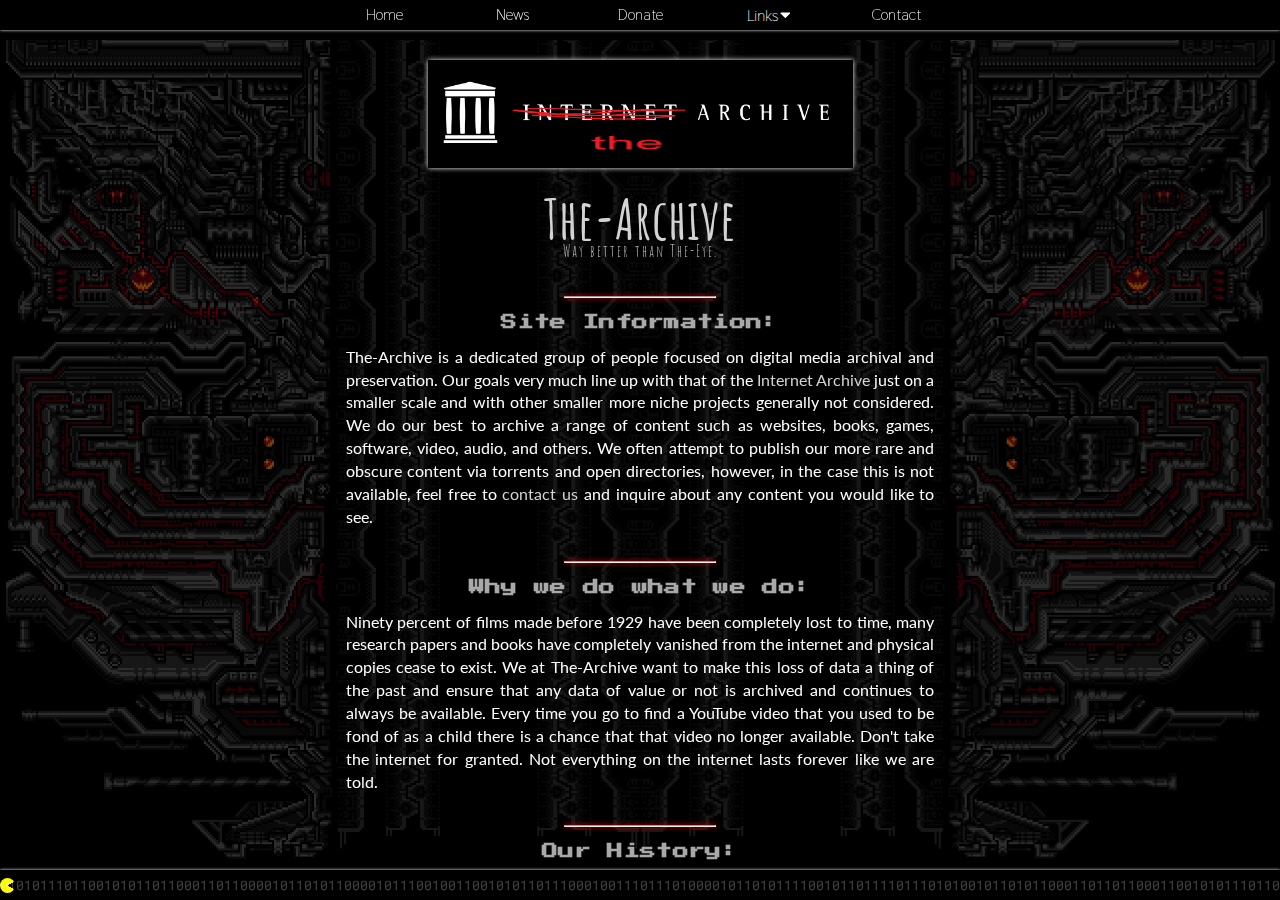
<file: index.html>
<!DOCTYPE html>
<html lang="en">

<head>
    <title>The-Archive</title>
    <link rel="stylesheet" type="text/css" href="css/ta.css">
    <link rel="preconnect" href="https://fonts.googleapis.com">
    <link rel="preconnect" href="https://fonts.gstatic.com" crossorigin>
    <link href="https://fonts.googleapis.com/css2?family=Amatic+SC:wght@700&family=Gorditas&family=Lato&family=Lobster&family=Orbitron&family=Roboto+Mono:wght@100&family=Press+Start+2P&family=Thasadith&display=swap"
          rel="stylesheet">
    <script type="text/javascript" src="js/ta.js"></script>
</head>

<body>
<div id="snowflakeContainer" class="snowflakeContainer">
    <span class="snowflake"></span>
</div>
<div class="main">
    <div class="navibar">
        <a href="index.html" class="item">Home</a>
        <a href="pages/news.html" class="item">News</a>
        <a href="pages/donate.html" class="item">Donate</a>
        <div class="dropdown">
            <button class="dropbtn">Links
                <svg class="caret-down" viewBox="0 0 300 500" fill="currentColor">
                    <path d="M31.3 192h257.3c17.8 0 26.7 21.5 14.1 34.1L174.1 354.8c-7.8 7.8-20.5 7.8-28.3 0L17.2 226.1C4.6 213.5 13.5 192 31.3 192z"></path>
                </svg>
            </button>
            <div class="dropdown-content">
                <a href="https://wiki.the-archive.xyz/" class="item">Wiki</a>
                <a href="https://forum.the-archive.xyz/" class="item">Forum</a>
                <a href="https://od.the-archive.xyz/" class="item">Files</a>
                <a href="https://netdata.the-archive.xyz/" class="item">Server Info</a>
                <a href="https://git.the-archive.xyz/" class="item">Git</a>
                <a href="pages/apply.html" class="item">Apply to join!</a>
            </div>
        </div>
        <a href="pages/contact.html" class="item">Contact</a>
    </div>
    <div class="imgheader"><img src="/images/logo.png" class="image" alt="Logo"/></div>
    <h1 class="title">The-Archive</h1>
    <h3 class="subheader"><a href="/images/3hq7Bnq.png">Way better than The-Eye.</a></h3>
    <hr class="divider">
    <h2>Site Information:</h2>
    <p class="info">
        The-Archive is a dedicated group of people focused on digital media archival and preservation. Our goals very
        much line up with that of the <a href="https://archive.org/">Internet Archive</a> just on a smaller scale and
        with other smaller more niche projects generally not considered. We do our best to archive a range of content
        such as websites, books, games, software, video, audio, and others. We often attempt to publish our more rare
        and obscure content via torrents and open directories, however, in the case this is not available, feel free to
        <a href="pages/contact.html">contact us</a> and inquire about any content you would like to see.
    </p>
    <hr class="divider">
    <h2>Why we do what we do:</h2>
    <p class="info">
        Ninety percent of films made before 1929 have been completely lost to time, many research papers and books have
        completely vanished from the internet and physical copies cease to exist. We at The-Archive want to make this
        loss of data a thing of the past and ensure that any data of value or not is archived and continues to always be
        available. Every time you go to find a YouTube video that you used to be fond of as a child there is a chance
        that that video no longer available. Don't take the internet for granted. Not everything on the internet lasts
        forever like we are told.
    </p>
    <hr class="divider">
    <h2>Our History:</h2>
    <p class="info">
        The-Archive started the same place as anywhere else. Roms. However, we eventually realized that we had a group
        of people with all sorts of interests outside of roms and that we were all tired of seeing things related to our
        interests no longer be publicly available. Whether it be dead links or broken downloads, we didn't want to see
        it, and so, we shifted focus to a broader scale. This is where we're at today. Collecting and preserving
        millions of files every year. If you are interested in what we do, have content that you are wanting to share,
        or just want to donate to us to help us out, please <a href="pages/contact.html">contact us</a> and we would
        love to work something out with you. Our current server and service costs exceed $100.00/month so any donations
        would be greatly appreciated.
    </p>
    <hr class="divider">
    <p>
        <a href="https://www.eff.org/files/2014/09/16/unintendedconsequences2014.pdf" target="_blank"
           class="dmca">dmca</a>
    </p>
</div>
<div class="outer-binary">
    <div class="pacman"></div>
    <footer class="binary">
        [base64]
    </footer>
</div>
</body>
</html>
<!--
       .--.                   .---.
   .---|__|           .-.     |~~~|
.--|===|--|_          |_|     |~~~|--.
|  |===|  |'\     .---!~|  .--|   |--|
|%%|   |  |.'\    |===| |--|%%|   |  |
|%%|   |  |\.'\   |   | |__|  |   |  |
|  |   |  | \  \  |===| |==|  |   |  |
|  |   |__|  \.'\ |   |_|__|  |~~~|__|
|  |===|--|   \.'\|===|~|--|%%|~~~|--|
^--^---'--^    `-'`---^-^--^--^---'--'
-->
</file>
<file: css/ta.css>
h1 {
    text-align: center;
    width: fit-content;
    color: white;
    margin: auto;
    padding-top: 25px;
    padding-bottom: 5px;
    font-family: Amatic SC, serif;
    font-size: 25px;
}

h2 {
    text-align: center;
    font-family: "Press Start 2P", "Lora", fantasy;
    color: darkgray;
    line-height: 1;
    font-size: 16px;
    margin: 1rem auto;
    letter-spacing: 0.02rem;
    display: block;
    max-width: 46%;
    word-wrap: break-word;
}

.news {
    font-family: "Noticia Text", sans-serif;
    font-size: 13px;
}

.dono {
    display: inline-block;
}

a:link {
    text-decoration: none;
    color: lightgrey;
}

.dmca:hover, a:hover, a:focus, h2 a:hover {
    color: purple;
    text-shadow: 0 0 30px darkred;
}

a:visited {
    text-decoration: none;
    color: lightgrey;
}

.title {
    padding-top: 28px;
    padding-bottom: 5px;
    color: lightgrey;
    min-height: 16px;
    line-height: 2rem;
    text-align: center;
    font-weight: 700;
    font-size: 56px;
}

.subheader {
    color: darkgrey;
    font-size: 16px;
    margin: 0;
    font-family: "Amatic SC", serif;
    letter-spacing: 2px;
    text-align: center;
    font-weight: lighter;
    display: inline-block;
}

.imgheader {
    margin-top: 25px;
    text-align: center;
}

.image {
    margin-top: 35px;
    text-align: center;
    width: 425px;
    box-shadow: 0 0 5px white;
    position: relative;
}

.dmca {
    font-size: 12px;
    text-align: justify;
    position: relative;
    color: black;
    font-family: Lobster, cursive;
}

hr {
    box-shadow: 0 0 5px red;
    width: 150px;
    margin-top: 2rem;
}

p {
    width: 46%;
    color: white;
    margin: 4px auto;
    position: relative;
    font-family: Lato, sans-serif;
}

.info {
    text-align: justify;
}

body {
    background-color: black;
    top: 0;
    bottom: 0;
    left: 0;
    right: 0;
    padding: 0;
    margin: 0;
    overflow-x: hidden;
    min-width: 320px;
    max-height: 100%;
    font-size: 16px;
    line-height: 1.4285rem;
    color: #000;
    text-shadow: #000 0 0 0;
}

.main {
    position: absolute;
    width: 100%;
    height: calc(100% - 30px);
    overflow-x: hidden;
    scrollbar-width: none;
    text-align: center;
}

.main::before {
    content: "";
    background-image: url("../images/background.jpg");
    background-size: 100% 100%;
    background-repeat: no-repeat;
    opacity: 0.50;
    position: fixed;
    top: 40px;
    bottom: 40px;
    left: 0;
    right: 0;
    z-index: -1;
}

.navibar {
    z-index: 2;
    box-shadow: 0 0 3px white;
    top: 0;
    left: 0;
    display: flex;
    justify-content: center;
    align-items: center;
    background-color: black;
    position: fixed;
    width: 100%;
    height: 30px;
}

.navibar a {
    color: white;
    width: calc(100% / 10);
    min-width: fit-content;
    white-space: nowrap;
    text-align: center;
    text-decoration: none;
    font-size: 16px;
    font-family: Thasadith, serif;
}

.snowflakeContainer {
    position: absolute;
    left: 0;
    top: 0;
    display: none;
}

.snowflake {
    position: fixed;
    background-color: #ccc;
    user-select: none;
    z-index: 4;
    pointer-events: none;
    border-radius: 50%;
    width: 10px;
    height: 10px;
}

.dropdown {
    color: white;
    width: calc(100% / 10);
    min-width: fit-content;
    white-space: nowrap;
    text-align: center;
    text-decoration: none;
    font-size: 16px;
    overflow: hidden;
    position: relative;
}

.dropdown .dropbtn {
    vertical-align: middle;
    width: 100%;
    font-size: 16px;
    font-family: Thasadith, serif;
    color: white;
    border: none;
    background-color: black;
}

.navibar a:hover, .dropdown:hover .dropbtn {
    background-color: #212121;
    color: white;
}

.dropdown-content {
    width: inherit;
    min-width: 80px;
    display: block;
    position: absolute;
    background-color: black;
    box-shadow: 0 8px 16px 0 rgba(0, 0, 0, 0.2);
    z-index: 3;
}

.dropdown-content a {
    text-align: center;
    width: 100%;
    color: white;
    background-color: black;
    text-decoration: none;
    display: block;
}

.dropdown-content a:hover {
    background-color: white;
    color: black;
}

.dropdown:hover .dropdown-content {
    display: block;
    position: fixed;
}

.caret-down {
    position: relative;
    top: 2px;
    width: 0.625rem;
}

.outer-binary {
    user-select: none;
    position: absolute;
    width: 100%;
    background-color: black;
    overflow-x: hidden;
    bottom: 0;
    z-index: 2;
    box-shadow: 0 0 3px white;
    height: 30px;
    vertical-align: middle;
}

.binary {
    display: inline-block;
    position: relative;
    animation: scroll 30s linear 0s infinite;
    color: white;
    opacity: 0.25;
    top: 0.25rem;
    font-size: 13px;
    font-family: "Roboto Mono", system-ui;
}

@keyframes scroll {
    0% {
        transform: translate(0, 0)
    }

    100% {
        transform: translate(-1200px, 0)
    }
}

html {
    width: 100%;
    height: 100%;
    overflow-y: hidden;
    overflow-x: hidden;
}

audio {
    visibility: hidden;
    display: none;
}

.pacman {
    top: 25%;
    position: absolute;
    border-radius: 50%;
    width: 15px;
    height: 15px;
    background: conic-gradient(yellow 0, yellow 17.5%, transparent 12.5%, transparent 32.5%, yellow 32.5%);
    animation: eating 0.3s ease-in alternate infinite;
}

@keyframes eating {
    0% {
        background: conic-gradient(yellow 0, yellow 17.5%, transparent 17.5%, transparent 32.5%, yellow 32.5%);
    }
    15% {
        background: conic-gradient(yellow 0, yellow 18.5%, transparent 18.5%, transparent 31.5%, yellow 31.5%);
    }
    30% {
        background: conic-gradient(yellow 0, yellow 19.5%, transparent 19.5%, transparent 30.5%, yellow 30.5%);
    }
    45% {
        background: conic-gradient(yellow 0, yellow 20.5%, transparent 20.5%, transparent 29.5%, yellow 29.5%);
    }
    60% {
        background: conic-gradient(yellow 0, yellow 21.5%, transparent 21.5%, transparent 28.5%, yellow 28.5%);
    }
    75% {
        background: conic-gradient(yellow 0, yellow 22.5%, transparent 22.5%, transparent 27.5%, yellow 27.5%);
    }
    87% {
        background: conic-gradient(yellow 0, yellow 23.5%, transparent 23.5%, transparent 26.5%, yellow 26.5%);
    }
    100% {
        background: conic-gradient(yellow 0, yellow 25%, transparent 25%, transparent 25%, yellow 25%);
    }
}

::-webkit-scrollbar {
    display: none;
    width: 0; /* Remove scrollbar space */
    background: transparent; /* Optional: just make scrollbar invisible */
}

::-webkit-scrollbar-thumb {
    background: #FF0000;
}

.ico {
    position: relative;
    display: inline-block;
    top: 5px;
    height: 18px;
    width: 18px;
}

.ico2 {
    position: relative;
    display: inline-block;
    top: 3px;
    height: 18px;
    width: 18px;
}

.grid-container {
    margin: auto;
    grid-row-gap: 25px;
    max-width: 35%;
    display: grid;
    grid-template-columns: 33.3% 33.4% 33.3%;
}

.inner-grid {
    text-align: center;
    display: grid;
}

.contact a {
    font-size: 12px;
}

.grid-last {
    grid-column: 2;
}

.avatar {
    background-color: black;
    height: 64px;
    width: 64px;
    margin: auto;
}

input {
    width: 46%;
    opacity: 0;
}

input:hover {
    opacity: 1;
}

img + p {
    font-family: "Orbitron", serif;
}

div.contact > p {
    font-size: 14px !important;
    white-space: nowrap;
}

.form {
    border: none;
}
</file>
